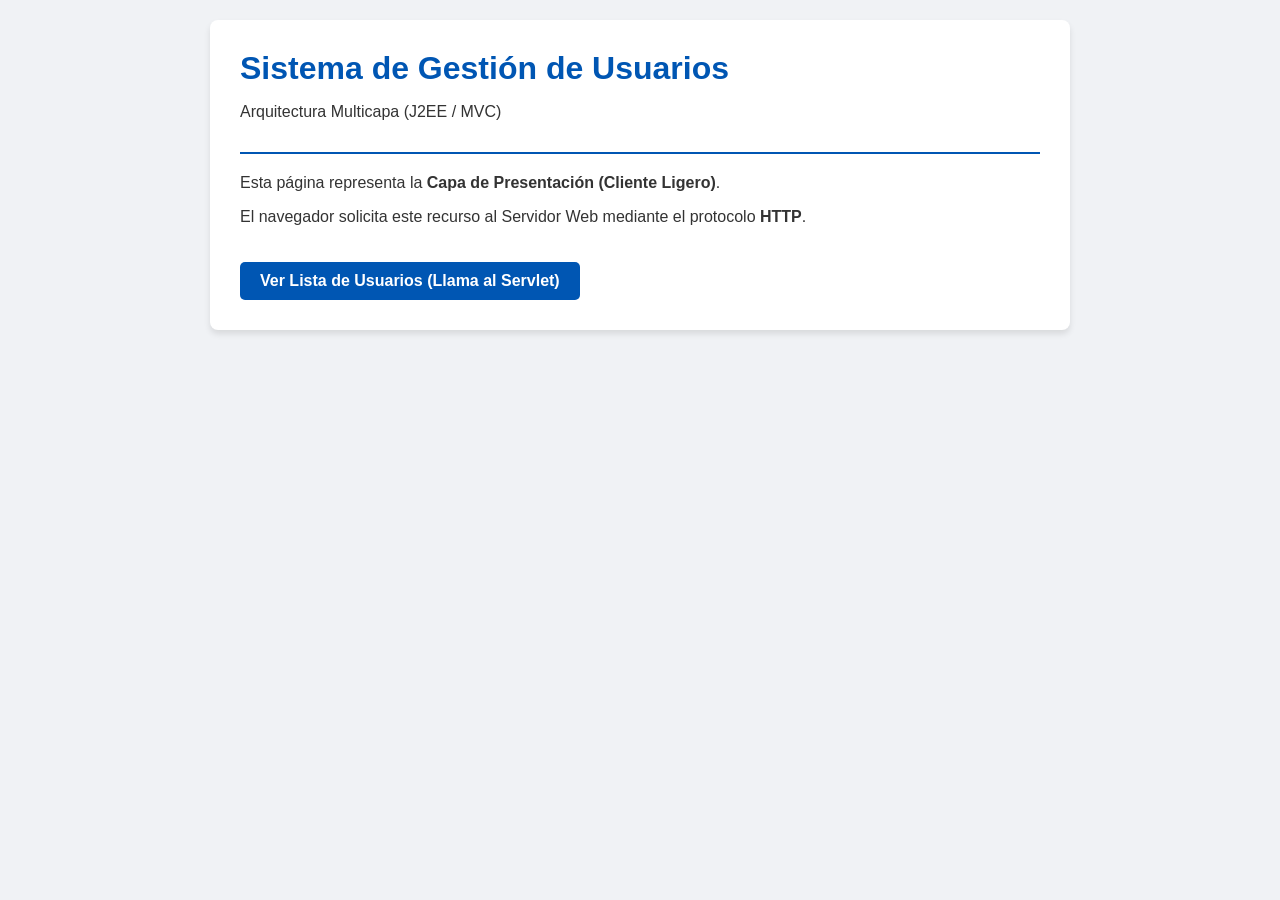
<file: UF2405/UF2405. UD1. Actividad 1_Ejercicio teórico-práctico COMPARATIVA .NET Y J2EE/proyecto-web-multicapa/src/main/webapp/index.html>
<!DOCTYPE html>
<html lang="es">
<head>
    <meta charset="UTF-8">
    <title>Actividad UF2405 - Modelo Multicapa</title>
    <link rel="stylesheet" href="css/estilos.css">
</head>
<body>
    <div class="container">
        <header>
            <h1>Sistema de Gestión de Usuarios</h1>
            <p>Arquitectura Multicapa (J2EE / MVC)</p>
        </header>
        <main>
            <p>Esta página representa la <strong>Capa de Presentación (Cliente Ligero)</strong>.</p>
            <p>El navegador solicita este recurso al Servidor Web mediante el protocolo <strong>HTTP</strong>.</p>
            <a href="usuarios" class="btn">Ver Lista de Usuarios (Llama al Servlet)</a>
        </main>
    </div>
</body>
</html>
</file>
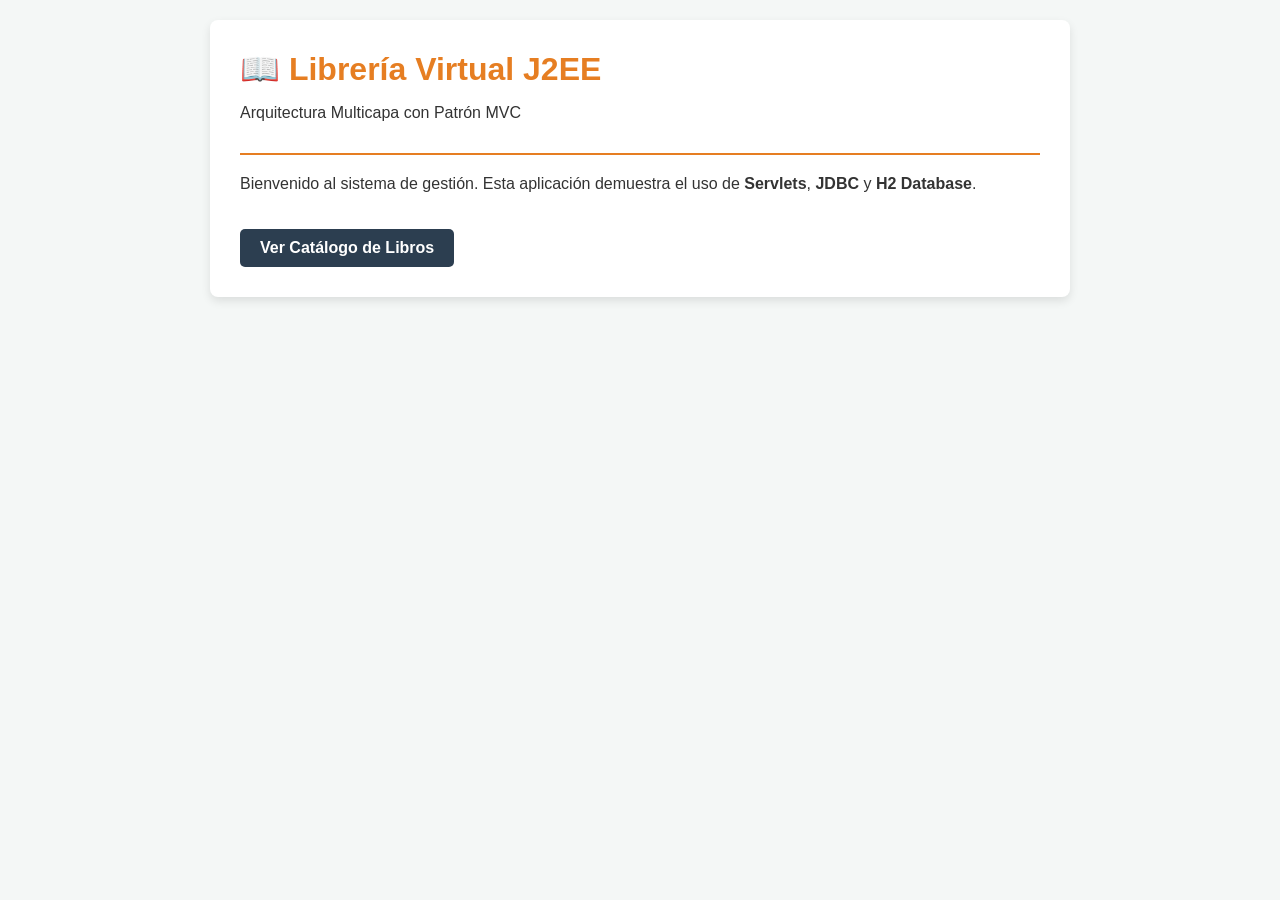
<file: UF2405/UF2405. UD2. Actividad 1_Ejercicio teórico-práctico CAPAS DE UNA APLICACIÓN WEB/proyecto-libreria/src/main/webapp/index.html>
<!DOCTYPE html>
<html lang="es">
<head>
    <meta charset="UTF-8">
    <title>Librería Virtual - UF2405</title>
    <link rel="stylesheet" href="css/estilos.css">
</head>
<body>
    <div class="container">
        <header>
            <h1>📖 Librería Virtual J2EE</h1>
            <p>Arquitectura Multicapa con Patrón MVC</p>
        </header>
        <main>
            <p>Bienvenido al sistema de gestión. Esta aplicación demuestra el uso de <strong>Servlets</strong>, <strong>JDBC</strong> y <strong>H2 Database</strong>.</p>
            <a href="catalogo" class="btn">Ver Catálogo de Libros</a>
        </main>
    </div>
</body>
</html>
</file>
<file: UF2405/UF2405. UD1. Actividad 1_Ejercicio teórico-práctico COMPARATIVA .NET Y J2EE/proyecto-web-multicapa/src/main/webapp/css/estilos.css>
body {
    font-family: 'Segoe UI', Tahoma, Geneva, Verdana, sans-serif;
    background-color: #f0f2f5;
    color: #333;
    margin: 0;
    padding: 20px;
}
.container {
    max-width: 800px;
    margin: 0 auto;
    background-color: white;
    padding: 30px;
    border-radius: 8px;
    box-shadow: 0 4px 6px rgba(0,0,0,0.1);
}
header {
    border-bottom: 2px solid #0056b3;
    padding-bottom: 15px;
    margin-bottom: 20px;
}
h1 { color: #0056b3; margin: 0; }
h2 { color: #28a745; }
.lista-usuarios {
    list-style-type: none;
    padding: 0;
}
.lista-usuarios li {
    background: #e9ecef;
    margin: 10px 0;
    padding: 15px;
    border-radius: 5px;
    border-left: 5px solid #0056b3;
}
.btn {
    display: inline-block;
    margin-top: 20px;
    padding: 10px 20px;
    background-color: #0056b3;
    color: white;
    text-decoration: none;
    border-radius: 5px;
    font-weight: bold;
}
.btn:hover { background-color: #004494; }
</file>
<file: UF2405/UF2405. UD2. Actividad 1_Ejercicio teórico-práctico CAPAS DE UNA APLICACIÓN WEB/proyecto-libreria/src/main/webapp/css/estilos.css>
body { font-family: 'Segoe UI', Tahoma, sans-serif; background-color: #f4f7f6; color: #333; margin: 0; padding: 20px; }
.container { max-width: 800px; margin: 0 auto; background: white; padding: 30px; border-radius: 8px; box-shadow: 0 4px 10px rgba(0,0,0,0.1); }
header { border-bottom: 2px solid #e67e22; padding-bottom: 15px; margin-bottom: 20px; }
h1 { color: #e67e22; margin: 0; }
h2 { color: #2c3e50; }
.tabla-libros { width: 100%; border-collapse: collapse; margin: 20px 0; }
.tabla-libros th, .tabla-libros td { border: 1px solid #ddd; padding: 12px; text-align: left; }
.tabla-libros th { background-color: #e67e22; color: white; }
.tabla-libros tr:nth-child(even) { background-color: #f9f9f9; }
.btn { display: inline-block; margin-top: 20px; padding: 10px 20px; background-color: #2c3e50; color: white; text-decoration: none; border-radius: 5px; font-weight: bold; }
.btn:hover { background-color: #e67e22; }
</file>
